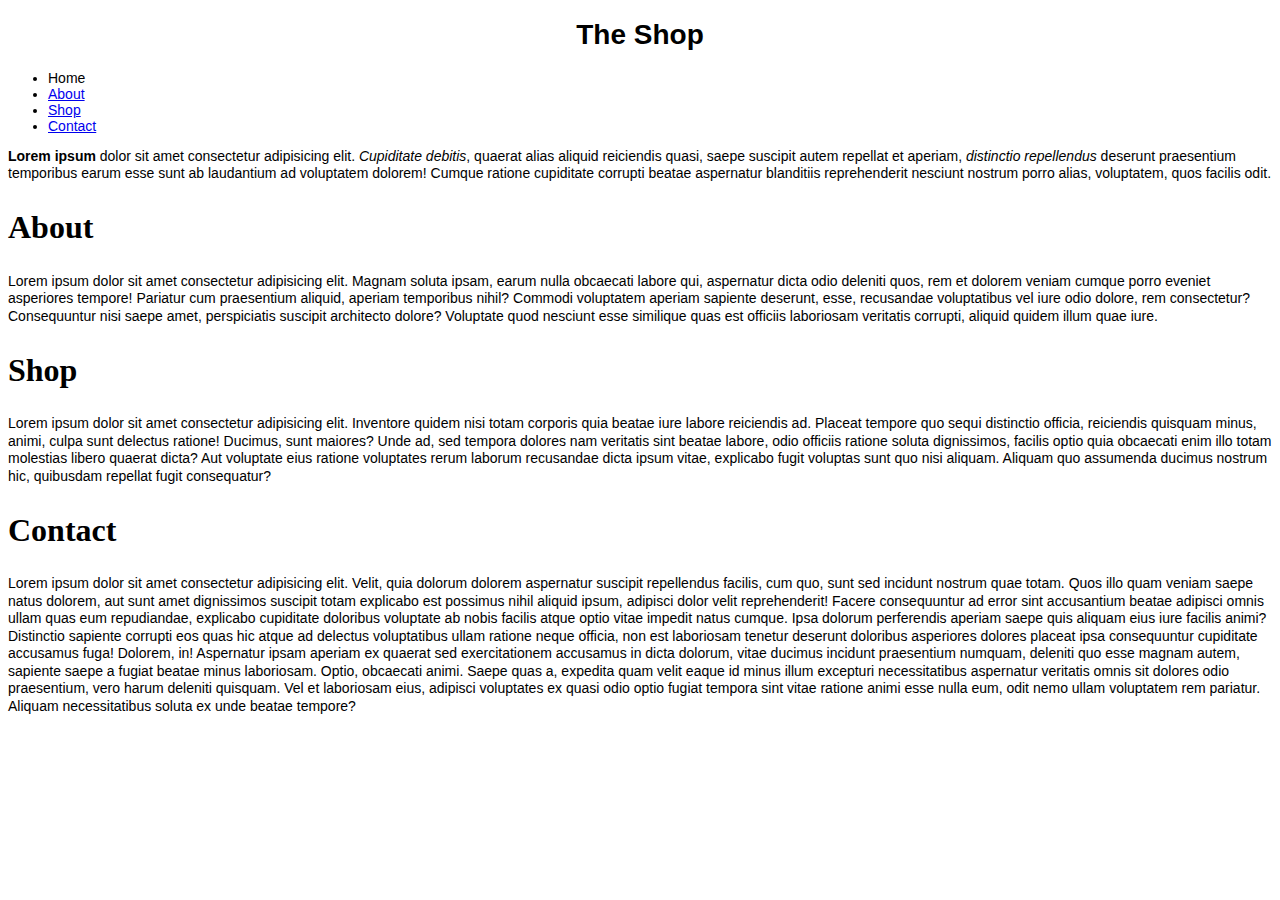
<file: IWA/index.html>
<!DOCTYPE html>
<html lang="en">
  <head>
    <meta charset="UTF-8" />
    <meta name="viewport" content="width=device-width, initial-scale=1.0" />
    <meta name="description" content="CSS Properties." />
    <link rel="preconnect" href="https://fonts.googleapis.com" />
    <link rel="preconnect" href="https://fonts.gstatic.com" crossorigin />
    <link
      href="https://fonts.googleapis.com/css2?family=Kalnia&display=swap"
      rel="stylesheet"
    />
    <link rel="stylesheet" href="CSS/main.css" />
    <title>CSS properties</title>
  </head>
  <body>
    <h1>The Shop</h1>
    <ul>
      <li>Home</li>
      <li><a href="#About">About</a></li>
      <li><a href="#Shop">Shop</a></li>
      <li><a href="#Contact">Contact</a></li>
    </ul>
    <p>
      <strong>Lorem ipsum</strong> dolor sit amet consectetur adipisicing elit.
      <em>Cupiditate debitis</em>, quaerat alias aliquid reiciendis quasi, saepe
      suscipit autem repellat et aperiam,
      <em>distinctio repellendus</em> deserunt praesentium temporibus earum esse
      sunt ab laudantium ad voluptatem dolorem! Cumque ratione cupiditate
      corrupti beatae aspernatur blanditiis reprehenderit nesciunt nostrum porro
      alias, voluptatem, quos facilis odit.
    </p>
    <h2 id="about">About</h2>
    <p>
      Lorem ipsum dolor sit amet consectetur adipisicing elit. Magnam soluta
      ipsam, earum nulla obcaecati labore qui, aspernatur dicta odio deleniti
      quos, rem et dolorem veniam cumque porro eveniet asperiores tempore!
      Pariatur cum praesentium aliquid, aperiam temporibus nihil? Commodi
      voluptatem aperiam sapiente deserunt, esse, recusandae voluptatibus vel
      iure odio dolore, rem consectetur? Consequuntur nisi saepe amet,
      perspiciatis suscipit architecto dolore? Voluptate quod nesciunt esse
      similique quas est officiis laboriosam veritatis corrupti, aliquid quidem
      illum quae iure.
    </p>
    <h2 id="Shop">Shop</h2>
    <p>
      Lorem ipsum dolor sit amet consectetur adipisicing elit. Inventore quidem
      nisi totam corporis quia beatae iure labore reiciendis ad. Placeat tempore
      quo sequi distinctio officia, reiciendis quisquam minus, animi, culpa sunt
      delectus ratione! Ducimus, sunt maiores? Unde ad, sed tempora dolores nam
      veritatis sint beatae labore, odio officiis ratione soluta dignissimos,
      facilis optio quia obcaecati enim illo totam molestias libero quaerat
      dicta? Aut voluptate eius ratione voluptates rerum laborum recusandae
      dicta ipsum vitae, explicabo fugit voluptas sunt quo nisi aliquam. Aliquam
      quo assumenda ducimus nostrum hic, quibusdam repellat fugit consequatur?
    </p>
    <h2 id="Contact">Contact</h2>
    <p>
      Lorem ipsum dolor sit amet consectetur adipisicing elit. Velit, quia
      dolorum dolorem aspernatur suscipit repellendus facilis, cum quo, sunt sed
      incidunt nostrum quae totam. Quos illo quam veniam saepe natus dolorem,
      aut sunt amet dignissimos suscipit totam explicabo est possimus nihil
      aliquid ipsum, adipisci dolor velit reprehenderit! Facere consequuntur ad
      error sint accusantium beatae adipisci omnis ullam quas eum repudiandae,
      explicabo cupiditate doloribus voluptate ab nobis facilis atque optio
      vitae impedit natus cumque. Ipsa dolorum perferendis aperiam saepe quis
      aliquam eius iure facilis animi? Distinctio sapiente corrupti eos quas hic
      atque ad delectus voluptatibus ullam ratione neque officia, non est
      laboriosam tenetur deserunt doloribus asperiores dolores placeat ipsa
      consequuntur cupiditate accusamus fuga! Dolorem, in! Aspernatur ipsam
      aperiam ex quaerat sed exercitationem accusamus in dicta dolorum, vitae
      ducimus incidunt praesentium numquam, deleniti quo esse magnam autem,
      sapiente saepe a fugiat beatae minus laboriosam. Optio, obcaecati animi.
      Saepe quas a, expedita quam velit eaque id minus illum excepturi
      necessitatibus aspernatur veritatis omnis sit dolores odio praesentium,
      vero harum deleniti quisquam. Vel et laboriosam eius, adipisci voluptates
      ex quasi odio optio fugiat tempora sint vitae ratione animi esse nulla
      eum, odit nemo ullam voluptatem rem pariatur. Aliquam necessitatibus
      soluta ex unde beatae tempore?
    </p>
  </body>
</html>
</file>
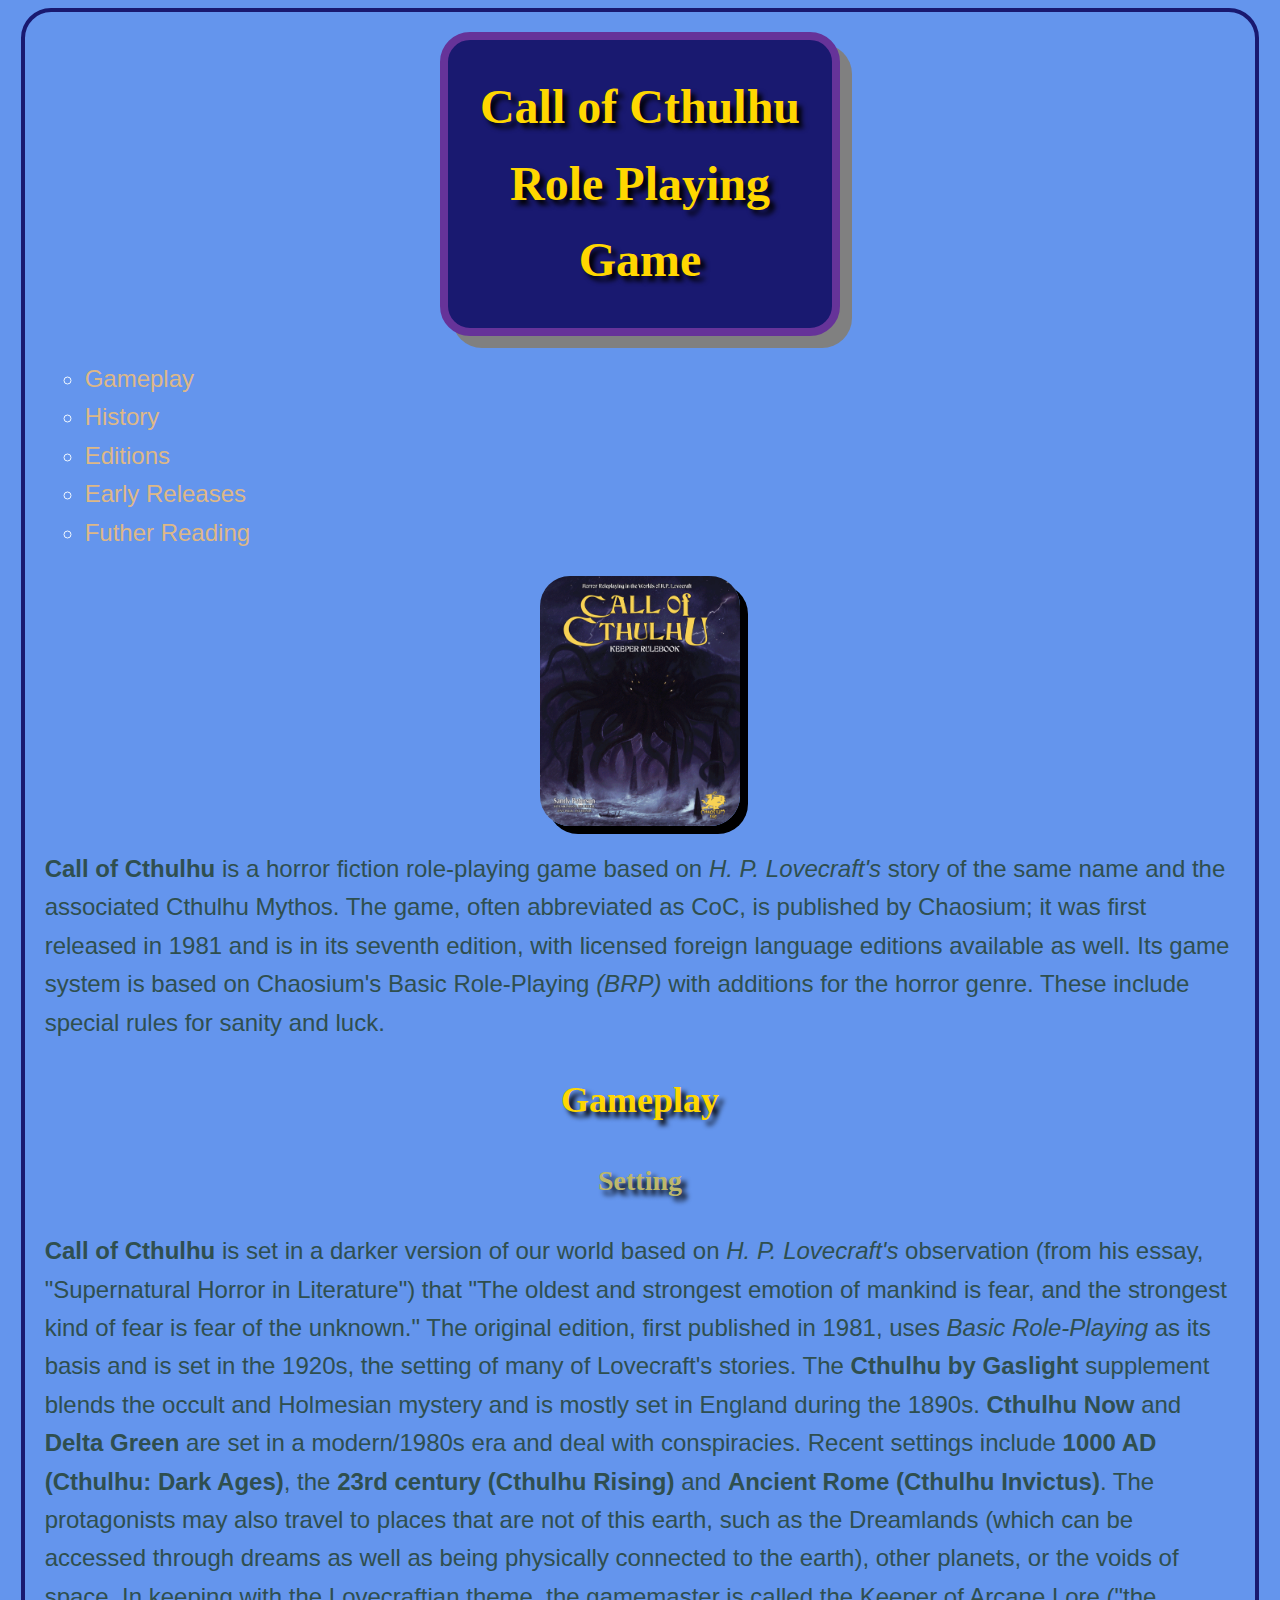
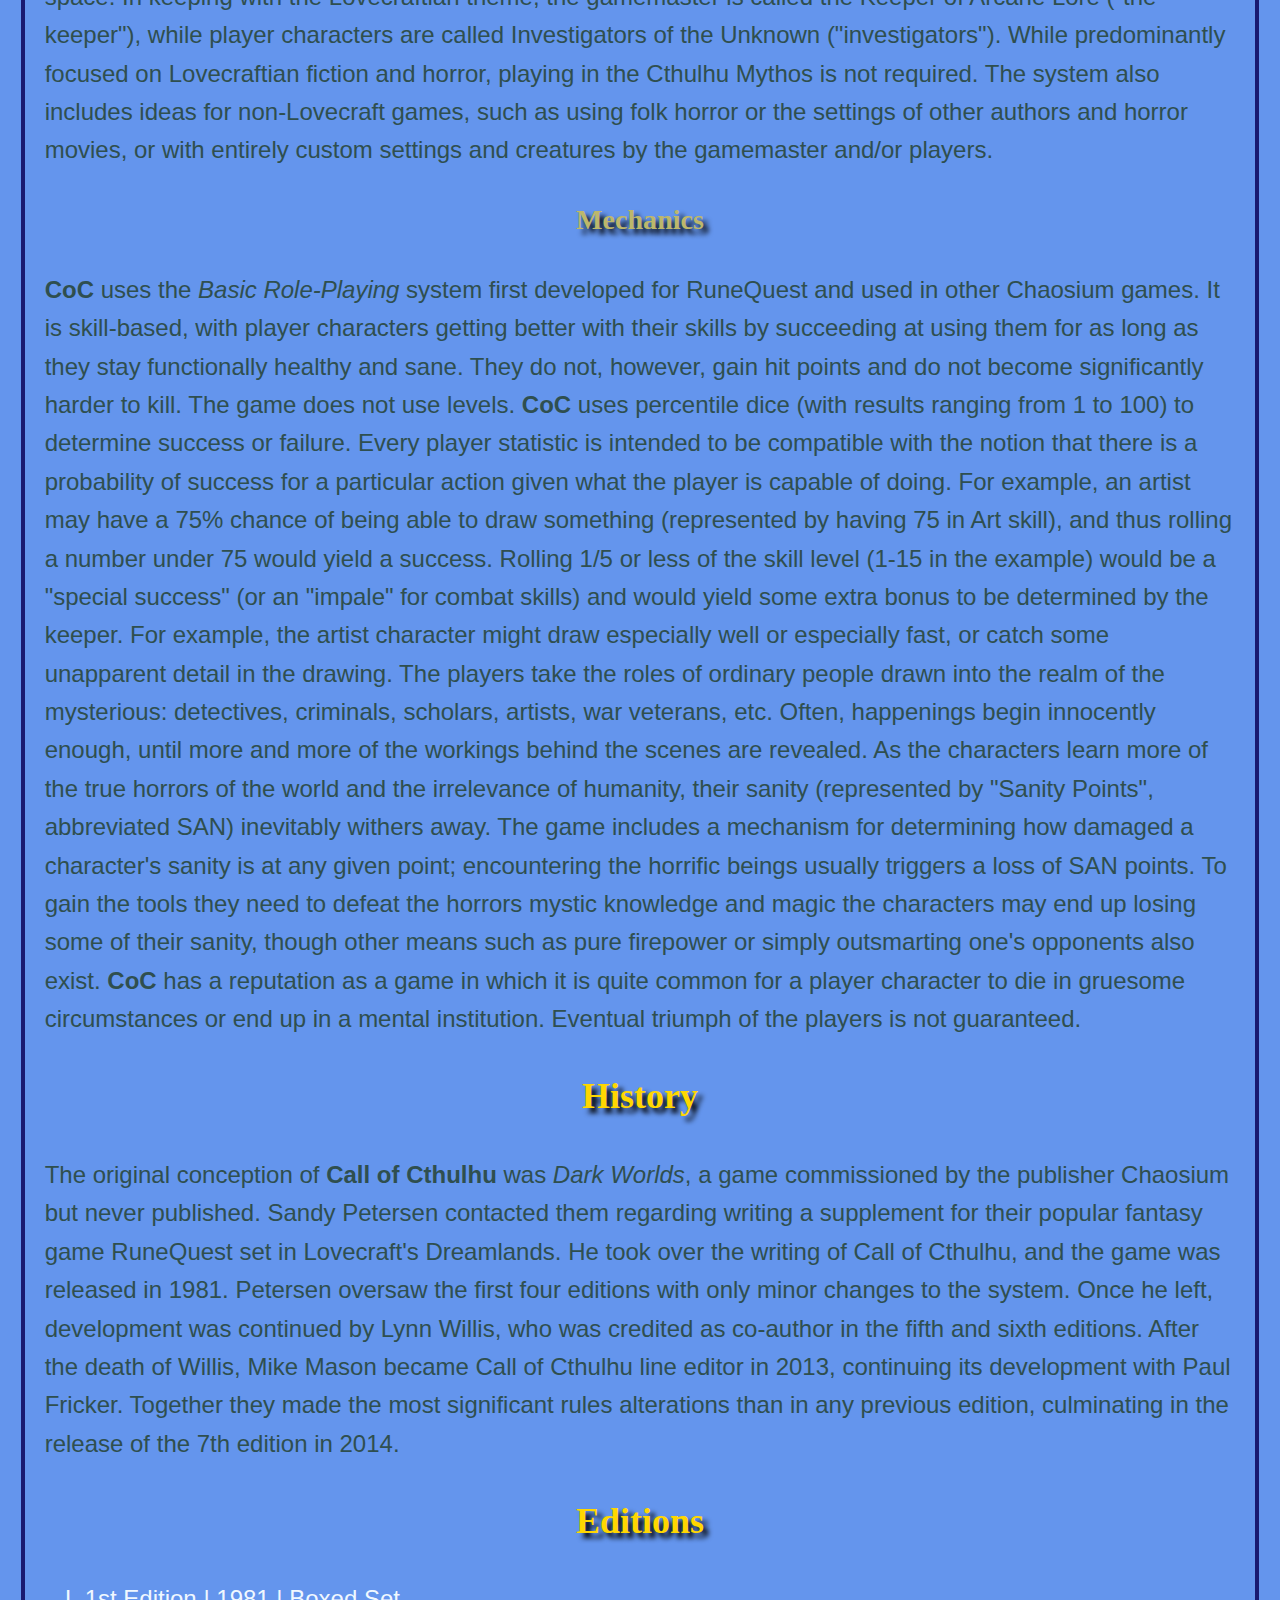
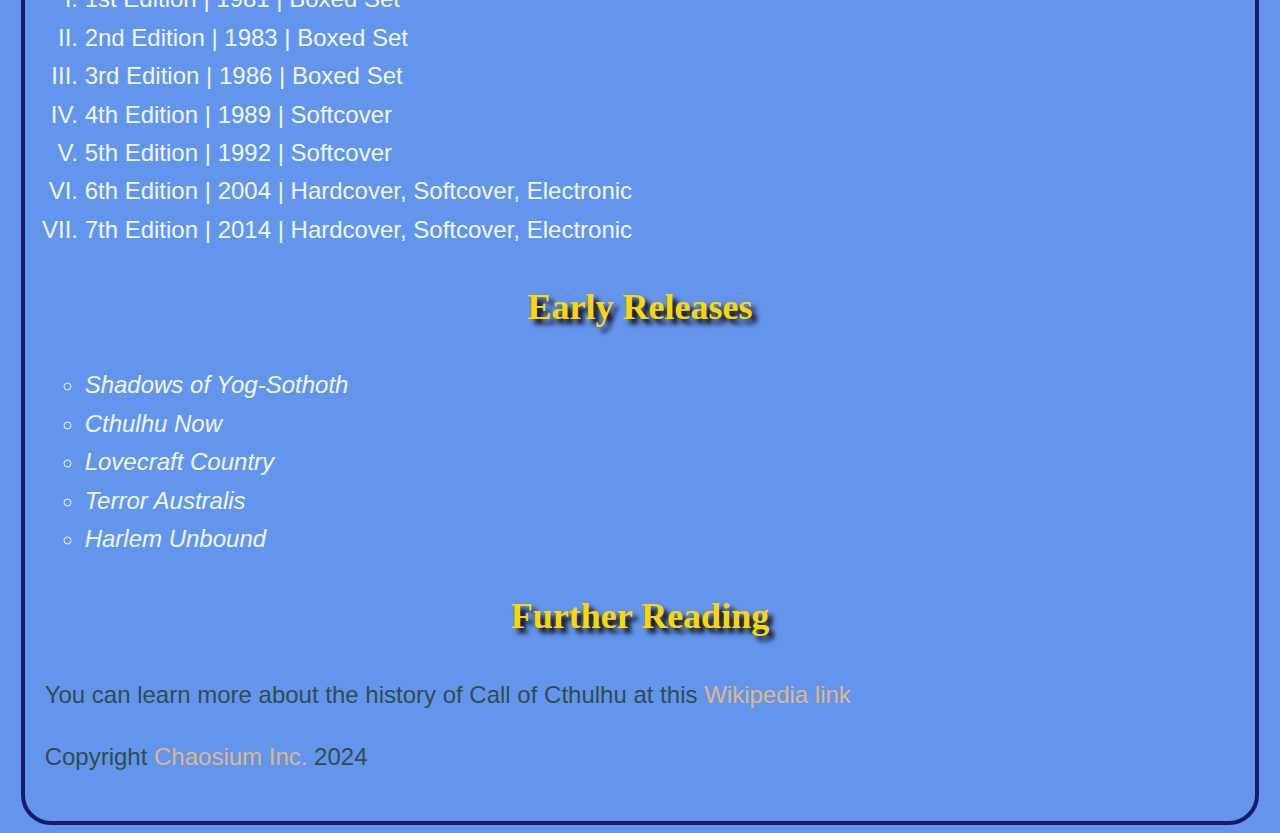
<file: MillerAnthonyExerciseCSS/index.html>
<!DOCTYPE html>
<html lang="en">
  <head>
    <meta charset="UTF-8" />
    <meta name="viewport" content="width=device-width, initial-scale=1.0" />
    <meta name="description" content="The Call of Cthulhu RPG" />
    <link rel="stylesheet" href="css/style.css" />
    <title>Call of Cthulhu Role Playing Game</title>
  </head>
  <body>
    <div id="wrapper">
      <header>
        <h1>Call of Cthulhu Role Playing Game</h1>
        <!-- This is the navigation section -->
        <nav>
          <ul>
            <li><a href="#gameplay">Gameplay</a></li>
            <li><a href="#history">History</a></li>
            <li><a href="#editions">Editions</a></li>
            <li><a href="#earlyreleases">Early Releases</a></li>
            <li><a href="#furtherreading">Futher Reading</a></li>
          </ul>
        </nav>
      </header>
      <main>
        <section>
          <!-- This is a large image so I have used width and height options to reduce it -->
          <a
            href="images/CoC_Keeper_Rulebook.jpg"
            target="_blank"
            rel="noopener noreferrer"
            ><img
              src="images/CoC_Keeper_Rulebook.jpg"
              class="center"
              alt="The Call of Cthulhu Keeper's Rulebook Version 7"
              width="200"
              height="250"
          /></a>
        </section>
        <section>
          <p>
            <!-- This is the introduction to the game -->
            <strong>Call of Cthulhu</strong> is a horror fiction role-playing
            game based on <em>H. P. Lovecraft's</em> story of the same name and
            the associated Cthulhu Mythos. The game, often abbreviated as CoC,
            is published by Chaosium; it was first released in 1981 and is in
            its seventh edition, with licensed foreign language editions
            available as well. Its game system is based on Chaosium's Basic
            Role-Playing <em>(BRP)</em> with additions for the horror genre.
            These include special rules for sanity and luck.
          </p>
        </section>
        <section>
          <h2 id="gameplay">Gameplay</h2>
          <section>
            <h3>Setting</h3>
            <!-- This is where the various game settings are described -->
            <p>
              <strong>Call of Cthulhu</strong> is set in a darker version of our
              world based on <em>H. P. Lovecraft's</em> observation (from his
              essay, "Supernatural Horror in Literature") that "The oldest and
              strongest emotion of mankind is fear, and the strongest kind of
              fear is fear of the unknown." The original edition, first
              published in 1981, uses <em>Basic Role-Playing</em> as its basis
              and is set in the 1920s, the setting of many of Lovecraft's
              stories. The <strong>Cthulhu by Gaslight</strong> supplement
              blends the occult and Holmesian mystery and is mostly set in
              England during the 1890s. <strong>Cthulhu Now</strong> and
              <strong>Delta Green</strong>
              are set in a modern/1980s era and deal with conspiracies. Recent
              settings include <strong>1000 AD (Cthulhu: Dark Ages)</strong>,
              the <strong>23rd century (Cthulhu Rising)</strong> and
              <strong>Ancient Rome (Cthulhu Invictus)</strong>. The protagonists
              may also travel to places that are not of this earth, such as the
              Dreamlands (which can be accessed through dreams as well as being
              physically connected to the earth), other planets, or the voids of
              space. In keeping with the Lovecraftian theme, the gamemaster is
              called the Keeper of Arcane Lore ("the keeper"), while player
              characters are called Investigators of the Unknown
              ("investigators"). While predominantly focused on Lovecraftian
              fiction and horror, playing in the Cthulhu Mythos is not required.
              The system also includes ideas for non-Lovecraft games, such as
              using folk horror or the settings of other authors and horror
              movies, or with entirely custom settings and creatures by the
              gamemaster and/or players.
            </p>
          </section>
          <section>
            <h3>Mechanics</h3>
            <!-- This section covers the basic mechanics of gameplay -->
            <p>
              <strong>CoC</strong> uses the <em>Basic Role-Playing</em> system
              first developed for RuneQuest and used in other Chaosium games. It
              is skill-based, with player characters getting better with their
              skills by succeeding at using them for as long as they stay
              functionally healthy and sane. They do not, however, gain hit
              points and do not become significantly harder to kill. The game
              does not use levels. <strong>CoC</strong> uses percentile dice
              (with results ranging from 1 to 100) to determine success or
              failure. Every player statistic is intended to be compatible with
              the notion that there is a probability of success for a particular
              action given what the player is capable of doing. For example, an
              artist may have a 75% chance of being able to draw something
              (represented by having 75 in Art skill), and thus rolling a number
              under 75 would yield a success. Rolling 1/5 or less of the skill
              level (1-15 in the example) would be a "special success" (or an
              "impale" for combat skills) and would yield some extra bonus to be
              determined by the keeper. For example, the artist character might
              draw especially well or especially fast, or catch some unapparent
              detail in the drawing. The players take the roles of ordinary
              people drawn into the realm of the mysterious: detectives,
              criminals, scholars, artists, war veterans, etc. Often, happenings
              begin innocently enough, until more and more of the workings
              behind the scenes are revealed. As the characters learn more of
              the true horrors of the world and the irrelevance of humanity,
              their sanity (represented by "Sanity Points", abbreviated SAN)
              inevitably withers away. The game includes a mechanism for
              determining how damaged a character's sanity is at any given
              point; encountering the horrific beings usually triggers a loss of
              SAN points. To gain the tools they need to defeat the horrors
              mystic knowledge and magic the characters may end up losing some
              of their sanity, though other means such as pure firepower or
              simply outsmarting one's opponents also exist.
              <strong>CoC</strong> has a reputation as a game in which it is
              quite common for a player character to die in gruesome
              circumstances or end up in a mental institution. Eventual triumph
              of the players is not guaranteed.
            </p>
          </section>
        </section>
        <section>
          <h2 id="history">History</h2>
          <!-- This section contains a brief history of the game's evolution -->
          <p>
            The original conception of <strong>Call of Cthulhu</strong> was
            <em>Dark Worlds</em>, a game commissioned by the publisher Chaosium
            but never published. Sandy Petersen contacted them regarding writing
            a supplement for their popular fantasy game RuneQuest set in
            Lovecraft's Dreamlands. He took over the writing of Call of Cthulhu,
            and the game was released in 1981. Petersen oversaw the first four
            editions with only minor changes to the system. Once he left,
            development was continued by Lynn Willis, who was credited as
            co-author in the fifth and sixth editions. After the death of
            Willis, Mike Mason became Call of Cthulhu line editor in 2013,
            continuing its development with Paul Fricker. Together they made the
            most significant rules alterations than in any previous edition,
            culminating in the release of the 7th edition in 2014.
          </p>
        </section>
        <section>
          <h2 id="editions">Editions</h2>
          <!-- This is a summary of released editions. Only whole number editions are listed. -->
          <ol>
            <li>1st Edition | 1981 | Boxed Set</li>
            <li>2nd Edition | 1983 | Boxed Set</li>
            <li>3rd Edition | 1986 | Boxed Set</li>
            <li>4th Edition | 1989 | Softcover</li>
            <li>5th Edition | 1992 | Softcover</li>
            <li>6th Edition | 2004 | Hardcover, Softcover, Electronic</li>
            <li>7th Edition | 2014 | Hardcover, Softcover, Electronic</li>
          </ol>
        </section>
        <section>
          <h2 id="earlyreleases">Early Releases</h2>
          <!-- This section contains a list of some of the early releases for the game. These would be considered DLC today. -->
          <ul>
            <li><em>Shadows of Yog-Sothoth</em></li>
            <li><em>Cthulhu Now</em></li>
            <li><em>Lovecraft Country</em></li>
            <li><em>Terror Australis</em></li>
            <li><em>Harlem Unbound</em></li>
          </ul>
        </section>
        <section>
          <h2 id="furtherreading">Further Reading</h2>
          <!-- This is an external link opening in a new tab to the Wikipedia page for the game. -->
          <p>
            You can learn more about the history of Call of Cthulhu at this
            <a
              href="https://en.wikipedia.org/wiki/Call_of_Cthulhu_(role-playing_game)"
              target="_blank"
              >Wikipedia link</a
            >
          </p>
        </section>
        <section>
          <footer>
            <p>
              Copyright
              <a
                href="https://www.chaosium.com/"
                target="_blank"
                rel="noopener noreferrer"
                >Chaosium Inc.</a
              >
              2024
            </p>
          </footer>
        </section>
      </main>
    </div>
  </body>
</html>
</file>
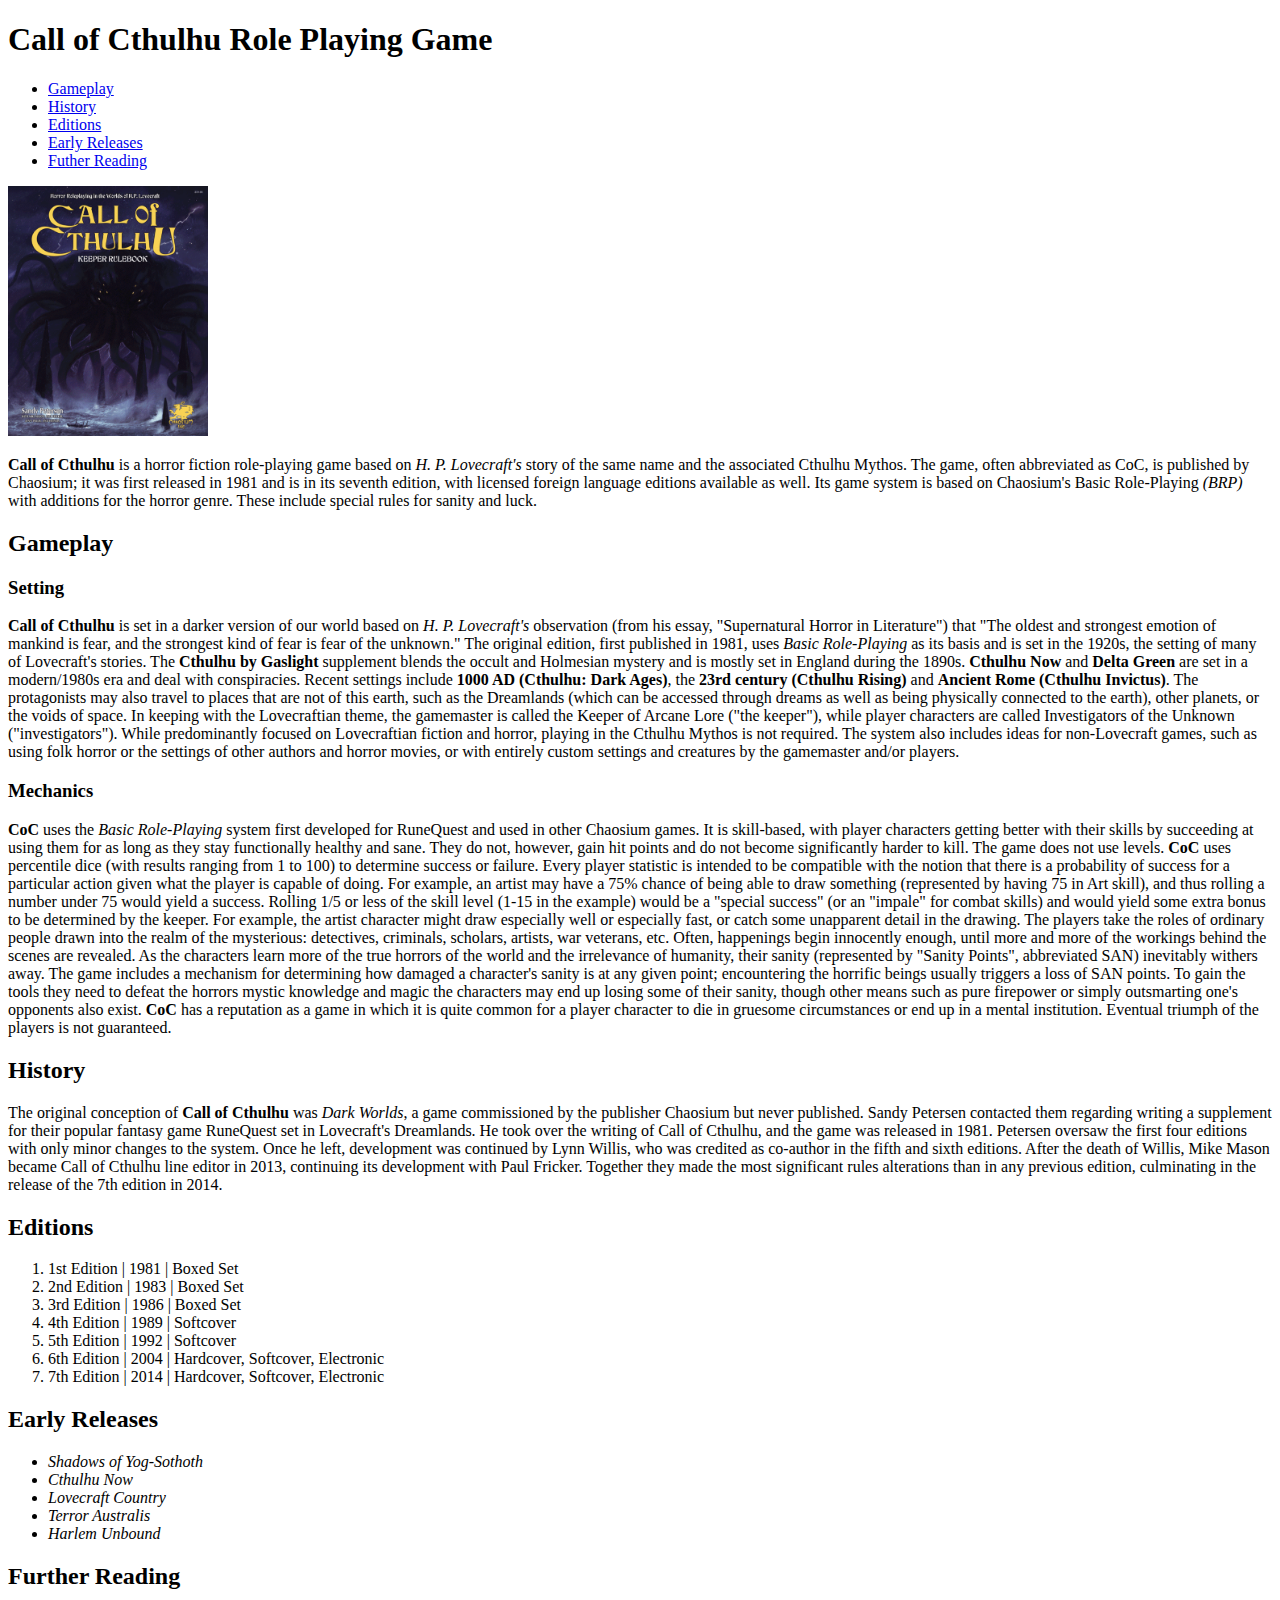
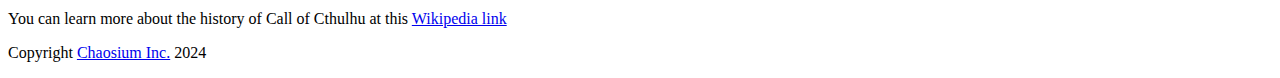
<file: MillerAnthonyExerciseHTML/index.html>
<!DOCTYPE html>
<html lang="en">
  <head>
    <meta charset="UTF-8" />
    <meta name="viewport" content="width=device-width, initial-scale=1.0" />
    <meta name="description" content="The Call of Cthulhu RPG" />
    <title>Call of Cthulhu Role Playing Game</title>
  </head>
  <body>
    <header>
      <h1>Call of Cthulhu Role Playing Game</h1>
      <!-- This is the navigation section -->
      <nav>
        <ul>
          <li><a href="#gameplay">Gameplay</a></li>
          <li><a href="#history">History</a></li>
          <li><a href="#editions">Editions</a></li>
          <li><a href="#earlyreleases">Early Releases</a></li>
          <li><a href="#furtherreading">Futher Reading</a></li>
        </ul>
      </nav>
    </header>
    <main>
      <section>
        <!-- This is a large image so I have used width and height options to reduce it -->
        <a
          href="images/CoC_Keeper_Rulebook.jpg"
          target="_blank"
          rel="noopener noreferrer"
          ><img
            src="images/CoC_Keeper_Rulebook.jpg"
            alt="The Call of Cthulhu Keeper's Rulebook Version 7"
            width="200"
            height="250"
        /></a>
      </section>
      <section>
        <p>
          <!-- This is the introduction to the game -->
          <strong>Call of Cthulhu</strong> is a horror fiction role-playing game
          based on <em>H. P. Lovecraft's</em> story of the same name and the
          associated Cthulhu Mythos. The game, often abbreviated as CoC, is
          published by Chaosium; it was first released in 1981 and is in its
          seventh edition, with licensed foreign language editions available as
          well. Its game system is based on Chaosium's Basic Role-Playing
          <em>(BRP)</em> with additions for the horror genre. These include
          special rules for sanity and luck.
        </p>
      </section>
      <section>
        <h2 id="gameplay">Gameplay</h2>
        <h3>Setting</h3>
        <!-- This is where the various game settings are described -->
        <p>
          <strong>Call of Cthulhu</strong> is set in a darker version of our
          world based on <em>H. P. Lovecraft's</em> observation (from his essay,
          "Supernatural Horror in Literature") that "The oldest and strongest
          emotion of mankind is fear, and the strongest kind of fear is fear of
          the unknown." The original edition, first published in 1981, uses
          <em>Basic Role-Playing</em> as its basis and is set in the 1920s, the
          setting of many of Lovecraft's stories. The
          <strong>Cthulhu by Gaslight</strong> supplement blends the occult and
          Holmesian mystery and is mostly set in England during the 1890s.
          <strong>Cthulhu Now</strong> and
          <strong>Delta Green</strong>
          are set in a modern/1980s era and deal with conspiracies. Recent
          settings include <strong>1000 AD (Cthulhu: Dark Ages)</strong>, the
          <strong>23rd century (Cthulhu Rising)</strong> and
          <strong>Ancient Rome (Cthulhu Invictus)</strong>. The protagonists may
          also travel to places that are not of this earth, such as the
          Dreamlands (which can be accessed through dreams as well as being
          physically connected to the earth), other planets, or the voids of
          space. In keeping with the Lovecraftian theme, the gamemaster is
          called the Keeper of Arcane Lore ("the keeper"), while player
          characters are called Investigators of the Unknown ("investigators").
          While predominantly focused on Lovecraftian fiction and horror,
          playing in the Cthulhu Mythos is not required. The system also
          includes ideas for non-Lovecraft games, such as using folk horror or
          the settings of other authors and horror movies, or with entirely
          custom settings and creatures by the gamemaster and/or players.
        </p>
      </section>
      <section>
        <h3>Mechanics</h3>
        <!-- This section covers the basic mechanics of gameplay -->
        <p>
          <strong>CoC</strong> uses the <em>Basic Role-Playing</em> system first
          developed for RuneQuest and used in other Chaosium games. It is
          skill-based, with player characters getting better with their skills
          by succeeding at using them for as long as they stay functionally
          healthy and sane. They do not, however, gain hit points and do not
          become significantly harder to kill. The game does not use levels.
          <strong>CoC</strong> uses percentile dice (with results ranging from 1
          to 100) to determine success or failure. Every player statistic is
          intended to be compatible with the notion that there is a probability
          of success for a particular action given what the player is capable of
          doing. For example, an artist may have a 75% chance of being able to
          draw something (represented by having 75 in Art skill), and thus
          rolling a number under 75 would yield a success. Rolling 1/5 or less
          of the skill level (1-15 in the example) would be a "special success"
          (or an "impale" for combat skills) and would yield some extra bonus to
          be determined by the keeper. For example, the artist character might
          draw especially well or especially fast, or catch some unapparent
          detail in the drawing. The players take the roles of ordinary people
          drawn into the realm of the mysterious: detectives, criminals,
          scholars, artists, war veterans, etc. Often, happenings begin
          innocently enough, until more and more of the workings behind the
          scenes are revealed. As the characters learn more of the true horrors
          of the world and the irrelevance of humanity, their sanity
          (represented by "Sanity Points", abbreviated SAN) inevitably withers
          away. The game includes a mechanism for determining how damaged a
          character's sanity is at any given point; encountering the horrific
          beings usually triggers a loss of SAN points. To gain the tools they
          need to defeat the horrors mystic knowledge and magic the characters
          may end up losing some of their sanity, though other means such as
          pure firepower or simply outsmarting one's opponents also exist.
          <strong>CoC</strong> has a reputation as a game in which it is quite
          common for a player character to die in gruesome circumstances or end
          up in a mental institution. Eventual triumph of the players is not
          guaranteed.
        </p>
      </section>
      <section>
        <h2 id="history">History</h2>
        <!-- This section contains a brief history of the game's evolution -->
        <p>
          The original conception of <strong>Call of Cthulhu</strong> was
          <em>Dark Worlds</em>, a game commissioned by the publisher Chaosium
          but never published. Sandy Petersen contacted them regarding writing a
          supplement for their popular fantasy game RuneQuest set in Lovecraft's
          Dreamlands. He took over the writing of Call of Cthulhu, and the game
          was released in 1981. Petersen oversaw the first four editions with
          only minor changes to the system. Once he left, development was
          continued by Lynn Willis, who was credited as co-author in the fifth
          and sixth editions. After the death of Willis, Mike Mason became Call
          of Cthulhu line editor in 2013, continuing its development with Paul
          Fricker. Together they made the most significant rules alterations
          than in any previous edition, culminating in the release of the 7th
          edition in 2014.
        </p>
      </section>
      <section>
        <h2 id="editions">Editions</h2>
        <!-- This is a summary of released editions. Only whole number editions are listed. -->
        <ol>
          <li>1st Edition | 1981 | Boxed Set</li>
          <li>2nd Edition | 1983 | Boxed Set</li>
          <li>3rd Edition | 1986 | Boxed Set</li>
          <li>4th Edition | 1989 | Softcover</li>
          <li>5th Edition | 1992 | Softcover</li>
          <li>6th Edition | 2004 | Hardcover, Softcover, Electronic</li>
          <li>7th Edition | 2014 | Hardcover, Softcover, Electronic</li>
        </ol>
      </section>
      <section>
        <h2 id="earlyreleases">Early Releases</h2>
        <!-- This section contains a list of some of the early releases for the game. These would be considered DLC today. -->
        <ul>
          <li><em>Shadows of Yog-Sothoth</em></li>
          <li><em>Cthulhu Now</em></li>
          <li><em>Lovecraft Country</em></li>
          <li><em>Terror Australis</em></li>
          <li><em>Harlem Unbound</em></li>
        </ul>
      </section>
      <h2 id="furtherreading">Further Reading</h2>
      <!-- This is an external link opening in a new tab to the Wikipedia page for the game. -->
      <p>
        You can learn more about the history of Call of Cthulhu at this
        <a
          href="https://en.wikipedia.org/wiki/Call_of_Cthulhu_(role-playing_game)"
          target="_blank"
          >Wikipedia link</a
        >
      </p>
      <footer>
        <p>
          Copyright
          <a
            href="https://www.chaosium.com/"
            target="_blank"
            rel="noopener noreferrer"
            >Chaosium Inc.</a
          >
          2024
        </p>
      </footer>
    </main>
  </body>
</html>
</file>
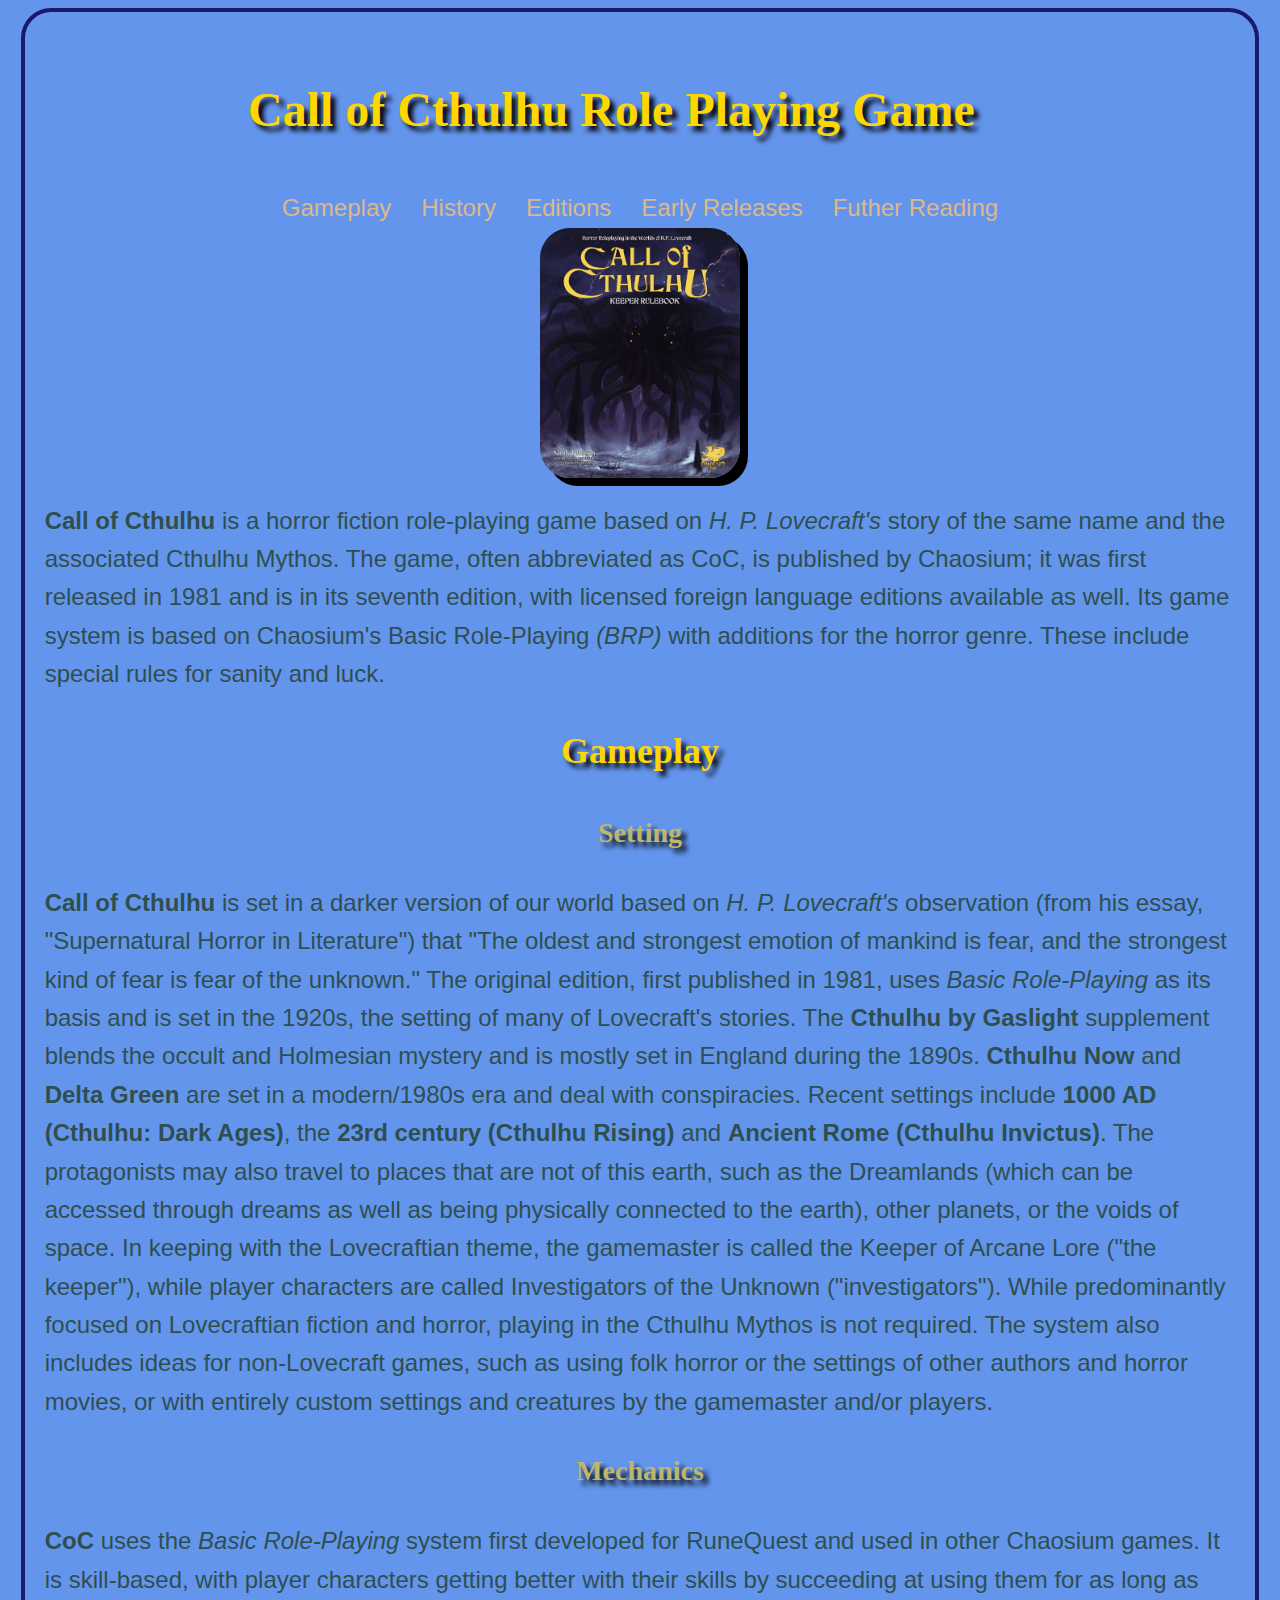
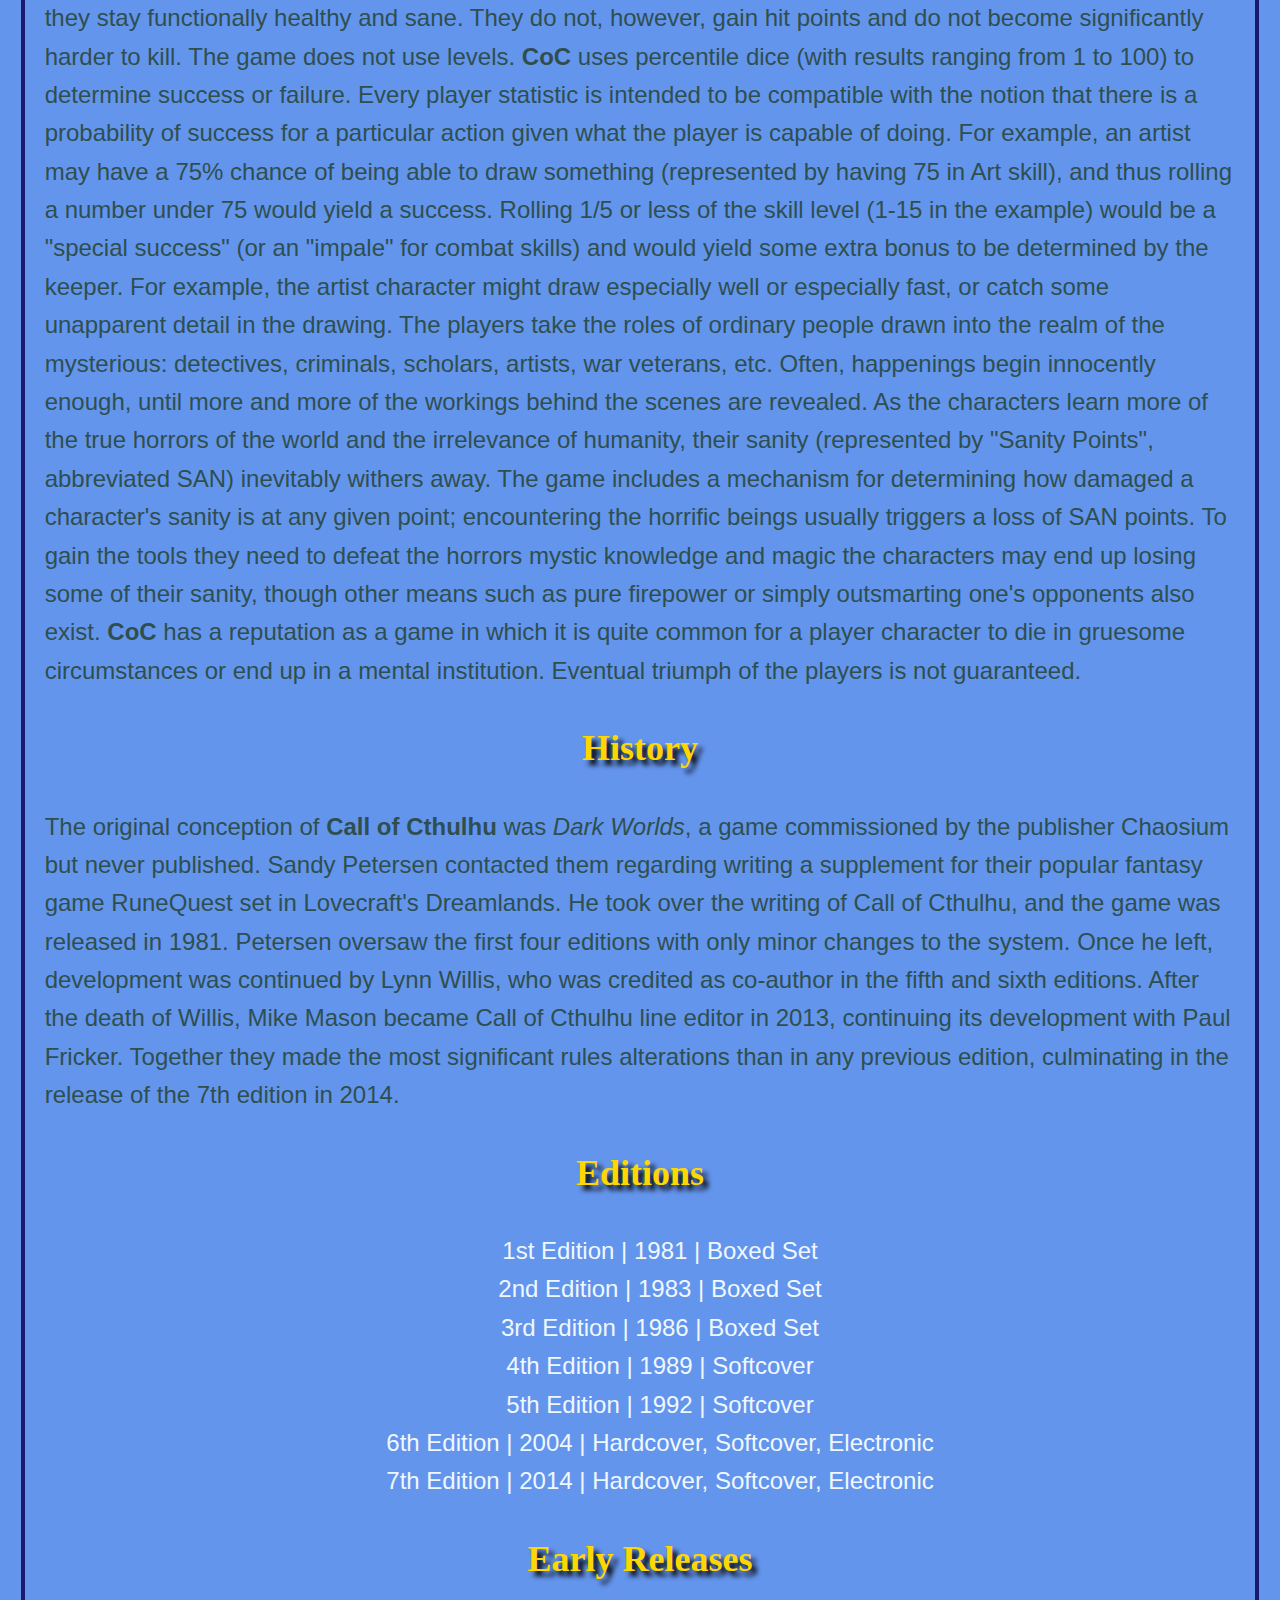
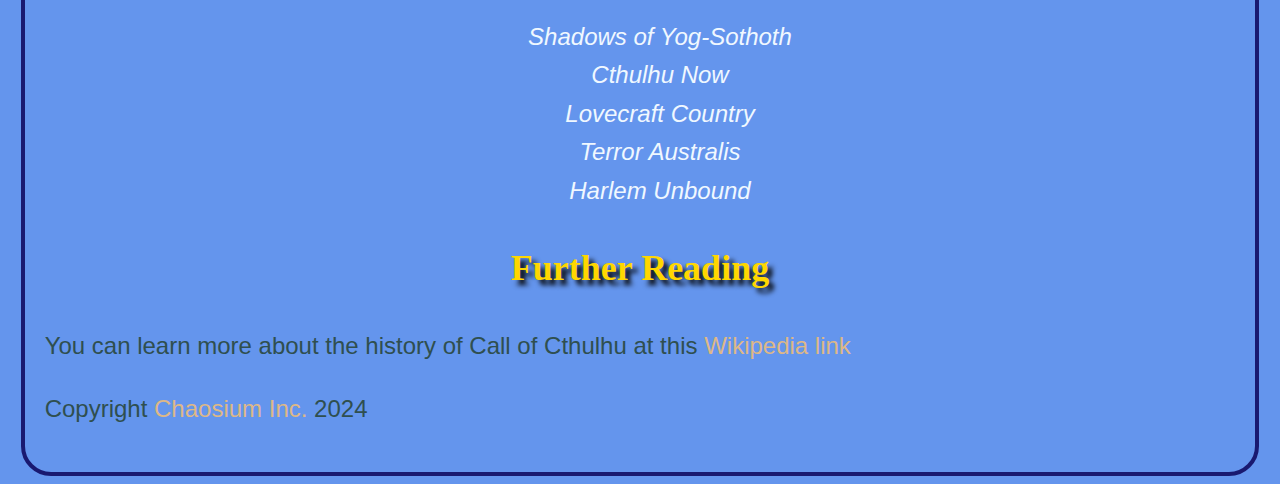
<file: MillerAnthonyExerciseLayout/index.html>
<!DOCTYPE html>
<html lang="en">
  <head>
    <meta charset="UTF-8" />
    <meta name="viewport" content="width=device-width, initial-scale=1.0" />
    <meta name="description" content="The Call of Cthulhu RPG" />
    <link rel="stylesheet" href="css/style.css" />
    <title>Call of Cthulhu Role Playing Game (tm)</title>
  </head>
    <div id="wrapper">
      <header>
        <h1>Call of Cthulhu Role Playing Game</h1>
        <!-- This is the navigation section -->
        <nav>
          <ul>
            <li><a href="#gameplay">Gameplay</a></li>
            <li><a href="#history">History</a></li>
            <li><a href="#editions">Editions</a></li>
            <li><a href="#earlyreleases">Early Releases</a></li>
            <li><a href="#furtherreading">Futher Reading</a></li>
          </ul>
        </nav>
      </header>
      <main>
        <section>
          <!-- This is a large image so I have used width and height options to reduce it -->
          <a
            href="images/CoC_Keeper_Rulebook.jpg"
            target="_blank"
            rel="noopener noreferrer"
            ><img
              src="images/CoC_Keeper_Rulebook.jpg"
              class="center"
              alt="The Call of Cthulhu Keeper's Rulebook Version 7"
              width="200"
              height="250"
          /></a>
        </section>
        <section>
          <p>
            <!-- This is the introduction to the game -->
            <strong>Call of Cthulhu</strong> is a horror fiction role-playing
            game based on <em>H. P. Lovecraft's</em> story of the same name and
            the associated Cthulhu Mythos. The game, often abbreviated as CoC,
            is published by Chaosium; it was first released in 1981 and is in
            its seventh edition, with licensed foreign language editions
            available as well. Its game system is based on Chaosium's Basic
            Role-Playing <em>(BRP)</em> with additions for the horror genre.
            These include special rules for sanity and luck.
          </p>
        </section>
        <section>
          <h2 id="gameplay">Gameplay</h2>
          <section>
            <h3>Setting</h3>
            <!-- This is where the various game settings are described -->
            <p>
              <strong>Call of Cthulhu</strong> is set in a darker version of our
              world based on <em>H. P. Lovecraft's</em> observation (from his
              essay, "Supernatural Horror in Literature") that "The oldest and
              strongest emotion of mankind is fear, and the strongest kind of
              fear is fear of the unknown." The original edition, first
              published in 1981, uses <em>Basic Role-Playing</em> as its basis
              and is set in the 1920s, the setting of many of Lovecraft's
              stories. The <strong>Cthulhu by Gaslight</strong> supplement
              blends the occult and Holmesian mystery and is mostly set in
              England during the 1890s. <strong>Cthulhu Now</strong> and
              <strong>Delta Green</strong>
              are set in a modern/1980s era and deal with conspiracies. Recent
              settings include <strong>1000 AD (Cthulhu: Dark Ages)</strong>,
              the <strong>23rd century (Cthulhu Rising)</strong> and
              <strong>Ancient Rome (Cthulhu Invictus)</strong>. The protagonists
              may also travel to places that are not of this earth, such as the
              Dreamlands (which can be accessed through dreams as well as being
              physically connected to the earth), other planets, or the voids of
              space. In keeping with the Lovecraftian theme, the gamemaster is
              called the Keeper of Arcane Lore ("the keeper"), while player
              characters are called Investigators of the Unknown
              ("investigators"). While predominantly focused on Lovecraftian
              fiction and horror, playing in the Cthulhu Mythos is not required.
              The system also includes ideas for non-Lovecraft games, such as
              using folk horror or the settings of other authors and horror
              movies, or with entirely custom settings and creatures by the
              gamemaster and/or players.
            </p>
          </section>
          <section>
            <h3>Mechanics</h3>
            <!-- This section covers the basic mechanics of gameplay -->
            <p>
              <strong>CoC</strong> uses the <em>Basic Role-Playing</em> system
              first developed for RuneQuest and used in other Chaosium games. It
              is skill-based, with player characters getting better with their
              skills by succeeding at using them for as long as they stay
              functionally healthy and sane. They do not, however, gain hit
              points and do not become significantly harder to kill. The game
              does not use levels. <strong>CoC</strong> uses percentile dice
              (with results ranging from 1 to 100) to determine success or
              failure. Every player statistic is intended to be compatible with
              the notion that there is a probability of success for a particular
              action given what the player is capable of doing. For example, an
              artist may have a 75% chance of being able to draw something
              (represented by having 75 in Art skill), and thus rolling a number
              under 75 would yield a success. Rolling 1/5 or less of the skill
              level (1-15 in the example) would be a "special success" (or an
              "impale" for combat skills) and would yield some extra bonus to be
              determined by the keeper. For example, the artist character might
              draw especially well or especially fast, or catch some unapparent
              detail in the drawing. The players take the roles of ordinary
              people drawn into the realm of the mysterious: detectives,
              criminals, scholars, artists, war veterans, etc. Often, happenings
              begin innocently enough, until more and more of the workings
              behind the scenes are revealed. As the characters learn more of
              the true horrors of the world and the irrelevance of humanity,
              their sanity (represented by "Sanity Points", abbreviated SAN)
              inevitably withers away. The game includes a mechanism for
              determining how damaged a character's sanity is at any given
              point; encountering the horrific beings usually triggers a loss of
              SAN points. To gain the tools they need to defeat the horrors
              mystic knowledge and magic the characters may end up losing some
              of their sanity, though other means such as pure firepower or
              simply outsmarting one's opponents also exist.
              <strong>CoC</strong> has a reputation as a game in which it is
              quite common for a player character to die in gruesome
              circumstances or end up in a mental institution. Eventual triumph
              of the players is not guaranteed.
            </p>
          </section>
        </section>
        <section>
          <h2 id="history">History</h2>
          <!-- This section contains a brief history of the game's evolution -->
          <p>
            The original conception of <strong>Call of Cthulhu</strong> was
            <em>Dark Worlds</em>, a game commissioned by the publisher Chaosium
            but never published. Sandy Petersen contacted them regarding writing
            a supplement for their popular fantasy game RuneQuest set in
            Lovecraft's Dreamlands. He took over the writing of Call of Cthulhu,
            and the game was released in 1981. Petersen oversaw the first four
            editions with only minor changes to the system. Once he left,
            development was continued by Lynn Willis, who was credited as
            co-author in the fifth and sixth editions. After the death of
            Willis, Mike Mason became Call of Cthulhu line editor in 2013,
            continuing its development with Paul Fricker. Together they made the
            most significant rules alterations than in any previous edition,
            culminating in the release of the 7th edition in 2014.
          </p>
        </section>
        <section>
          <h2 id="editions">Editions</h2>
          <!-- This is a summary of released editions. Only whole number editions are listed. -->
          <ol>
            <li>1st Edition | 1981 | Boxed Set</li>
            <li>2nd Edition | 1983 | Boxed Set</li>
            <li>3rd Edition | 1986 | Boxed Set</li>
            <li>4th Edition | 1989 | Softcover</li>
            <li>5th Edition | 1992 | Softcover</li>
            <li>6th Edition | 2004 | Hardcover, Softcover, Electronic</li>
            <li>7th Edition | 2014 | Hardcover, Softcover, Electronic</li>
          </ol>
        </section>
        <section>
          <h2 id="earlyreleases">Early Releases</h2>
          <!-- This section contains a list of some of the early releases for the game. These would be considered DLC today. -->
          <ol>
            <li><em>Shadows of Yog-Sothoth</em></li>
            <li><em>Cthulhu Now</em></li>
            <li><em>Lovecraft Country</em></li>
            <li><em>Terror Australis</em></li>
            <li><em>Harlem Unbound</em></li>
          </ol>
        </section>
        <section>
          <h2 id="furtherreading">Further Reading</h2>
          <!-- This is an external link opening in a new tab to the Wikipedia page for the game. -->
          <p>
            You can learn more about the history of Call of Cthulhu at this
            <a
              href="https://en.wikipedia.org/wiki/Call_of_Cthulhu_(role-playing_game)"
              target="_blank"
              >Wikipedia link</a
            >
          </p>
        </section>
        <section>
          <footer>
            <p>
              Copyright
              <a
                href="https://www.chaosium.com/"
                target="_blank"
                rel="noopener noreferrer"
                >Chaosium Inc.</a
              >
              2024
            </p>
          </footer>
        </section>
      </main>
    </div>
  </body>
</html>
</file>
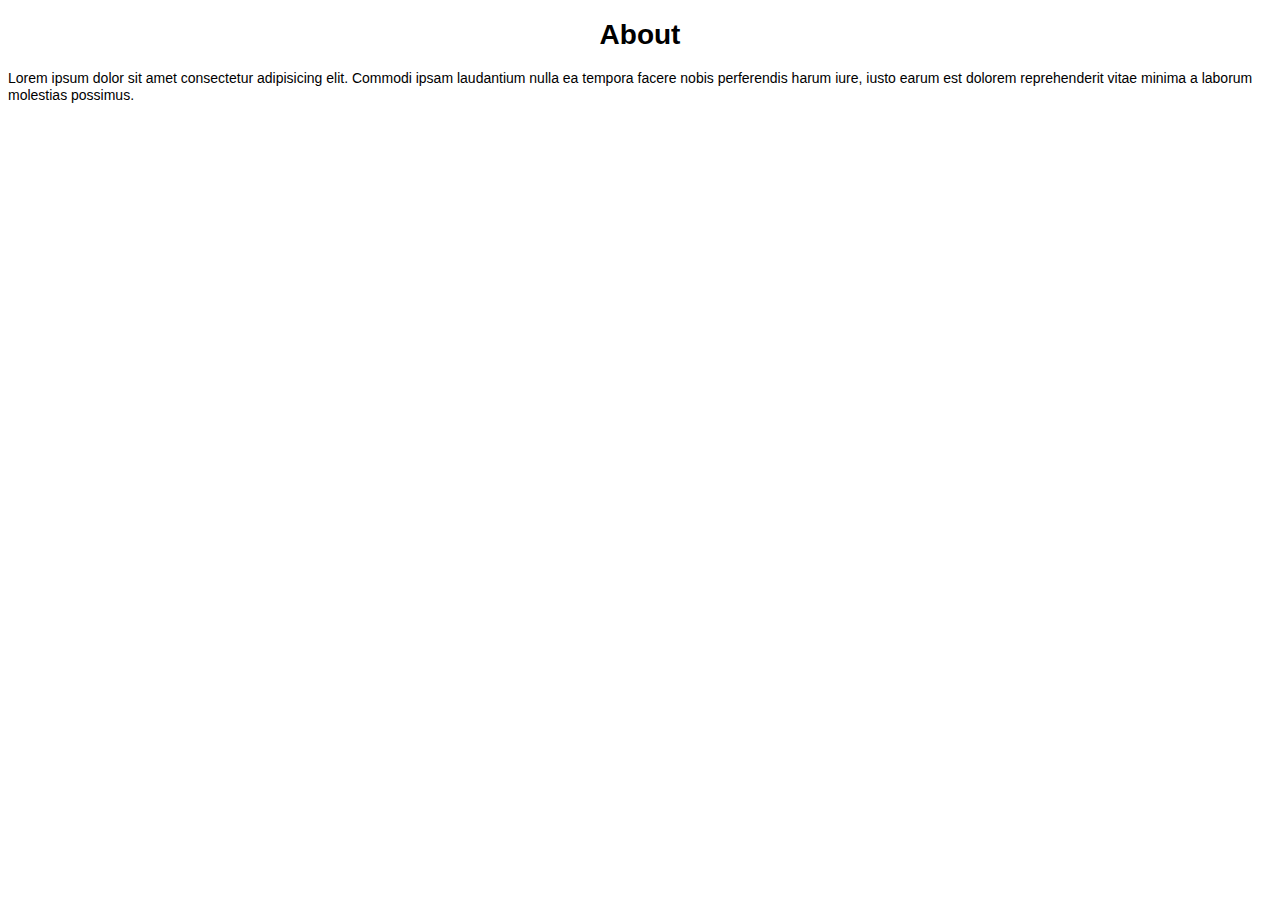
<file: IWA/about.html>
<!DOCTYPE html>
<html lang="en">
  <head>
    <meta charset="UTF-8" />
    <meta name="viewport" content="width=<device-width>, initial-scale=1.0" />
    <link rel="stylesheet" href="CSS/main.css" />
    <title>Document</title>
  </head>
  <body>
    <h1>About</h1>
    <p>
      Lorem ipsum dolor sit amet consectetur adipisicing elit. Commodi ipsam
      laudantium nulla ea tempora facere nobis perferendis harum iure, iusto
      earum est dolorem reprehenderit vitae minima a laborum molestias possimus.
    </p>
  </body>
</html>
</file>
<file: IWA/CSS/main.css>
body {
  font-family: Arial, Helvetica, sans-serif;
  font-size: 0.875rem;
}

h1 {
  text-align: center;
}

h2 {
  font-size: 2rem;
  font-family: "Kalina", serif;
}

p {
  line-height: 1.25;
}
</file>
<file: MillerAnthonyExerciseCSS/css/style.css>
/* Alternative CSS Box Model | border-radius used here to impact all boxes on the page */

* {
  box-sizing: border-box;
  border-radius: 1.88rem;
}

/* Body of the page */
body {
  font-family: "Franklin Gothic Medium", "Arial Narrow", Arial, sans-serif;
  font-size: 1.5rem;
  background-color: cornflowerblue;
  line-height: 1.6;
  color: darkslategrey;
}

/* Page wrapper */
#wrapper {
  width: 98%;
  border: 0.31rem solid midnightblue;
  margin: auto;
  padding: 1.25rem;
}

/* h1 style */
h1 {
  font-family: fantasy, "Times New Roman", Times, serif;
  text-align: center;
  color: gold;
  background-color: midnightblue;
  width: 25rem;
  padding: 1.8rem;
  border: 0.5rem solid rebeccapurple;
  margin: auto;
  box-shadow: 0.75rem 0.75rem gray;
  text-shadow: 0.31rem 0.31rem 0.31rem black;
}

/* h2 style */
h2 {
  font-family: fantasy, "Times New Roman", Times, serif;
  text-align: center;
  color: gold;
  text-shadow: 0.31rem 0.31rem 0.31rem black;
}

/* h3 style */
h3 {
  font-family: "Times New Roman", Times, serif;
  text-align: center;
  color: darkkhaki;
  text-shadow: 0.31rem 0.31rem 0.31rem black;
}

/* image centering */
.center {
  display: block;
  margin-left: auto;
  margin-right: auto;
  box-shadow: 0.5rem 0.5rem black;
}

/* anchor text style */
a {
  text-decoration: none;
  color: burlywood;
}

/* anchor hover style */
a:hover {
  color: brown;
}

/* Unordered list style */
ul {
  list-style: circle;
  color: aliceblue;
}

/* Ordered list style */
ol {
  list-style: upper-roman;
  color: aliceblue;
}
</file>
<file: MillerAnthonyExerciseLayout/css/style.css>
/* Alternative CSS Box Model | border-radius used here to impact all boxes on the page */

* {
  box-sizing: border-box;
  border-radius: 1.88rem;
}

/* Header Flex Settings*/
header {
  display: flex;
  flex-wrap: wrap;
  justify-content: space-around;
  align-items: center;
}

/* Header UL Flex Settings */
header ul {
  margin: 0px 10px;
  display: flex;
  flex-flow: wrap;
  justify-content: space-around;
  align-items: center;

  list-style: none;
}

header ul li {
  margin: 0 15px;
  display: flex;
}

/* Body of the page */
body {
  font-family: "Franklin Gothic Medium", "Arial Narrow", Arial, sans-serif;
  font-size: 1.5rem;
  background-color: cornflowerblue;
  line-height: 1.6;
  color: darkslategrey;
}

/* Page wrapper */
#wrapper {
  width: 98%;
  border: 0.31rem solid midnightblue;
  margin: auto;
  padding: 1.25rem;
}

/* h1 style */
h1 {
  font-family: fantasy, "Times New Roman", Times, serif;
  text-align: justify;
  color: gold;
  /* background-color: midnightblue; */
  width: 50rem;
  padding: 0.5rem;
  /* border: 0.5rem solid rebeccapurple;
  margin: auto;
  box-shadow: 0.75rem 0.75rem gray; */
  text-shadow: 0.31rem 0.31rem 0.31rem black;
}

/* h2 style */
h2 {
  font-family: fantasy, "Times New Roman", Times, serif;
  text-align: center;
  color: gold;
  text-shadow: 0.31rem 0.31rem 0.31rem black;
}

/* h3 style */
h3 {
  font-family: "Times New Roman", Times, serif;
  text-align: center;
  color: darkkhaki;
  text-shadow: 0.31rem 0.31rem 0.31rem black;
}

/* image centering */
.center {
  display: block;
  margin-left: auto;
  margin-right: auto;
  box-shadow: 0.5rem 0.5rem black;
}

/* anchor text style */
a {
  text-decoration: none;
  color: burlywood;
}

/* anchor hover style */
a:hover {
  color: brown;
}

li {
  display: flex;
  flex-flow: wrap;
}

/* Unordered list style */
ul {
  list-style: none;
  align-items: center;
  color: aliceblue;
  padding: 0%;
  display: flex;
  flex-direction: column;
}

/* Ordered list style */
ol {
  align-items: center;
  display: flex;
  flex-direction: column;
  list-style: upper-roman;
  color: aliceblue;
}
</file>
